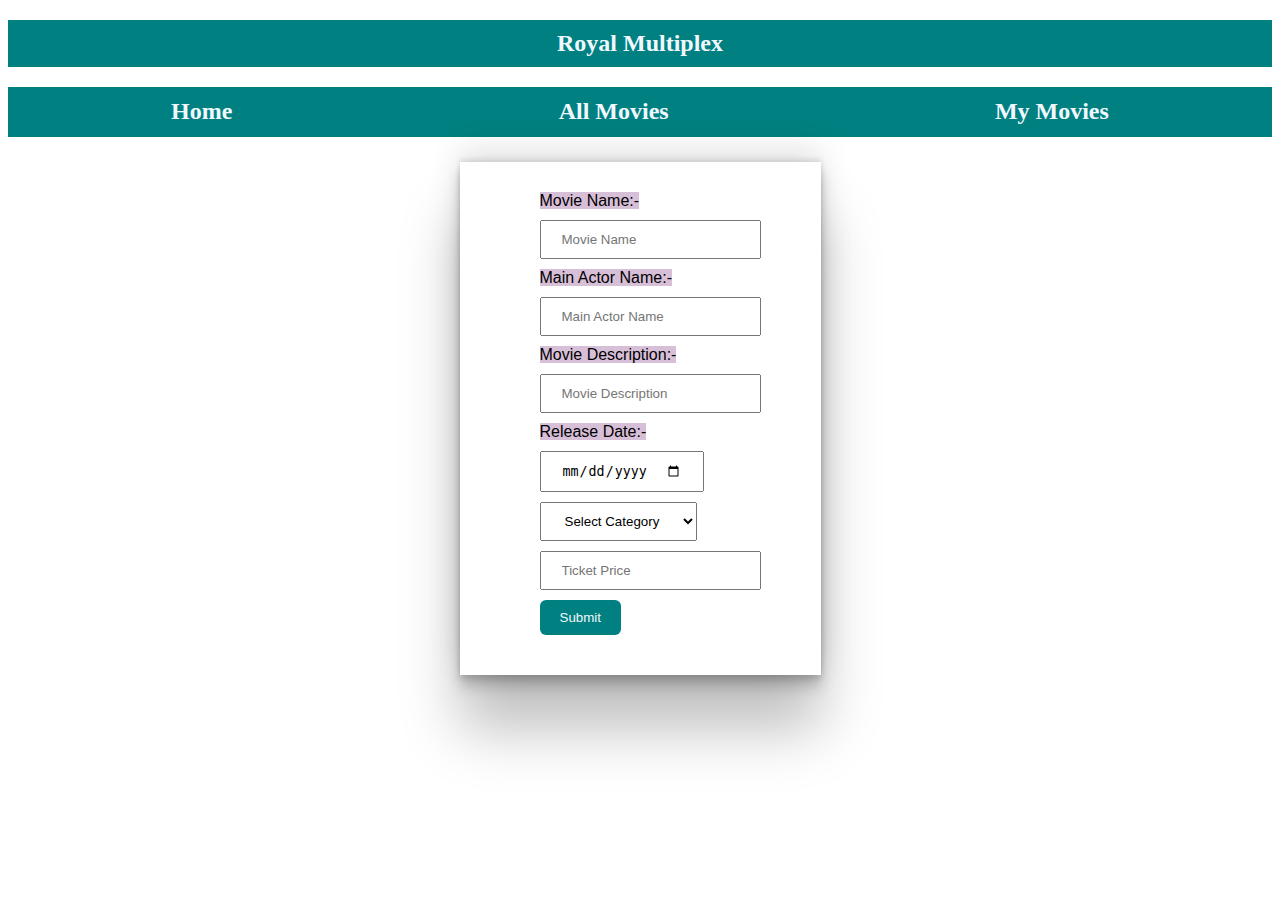
<file: index.html>
<!DOCTYPE html>
<html lang="en">
<head>
    <meta charset="UTF-8">
    <meta http-equiv="X-UA-Compatible" content="IE=edge">
    <meta name="viewport" content="width=device-width, initial-scale=1.0">
    <title>Royal Multiplex</title>
    <link rel="stylesheet" href="./Styles/index.css">
</head>
<body>
    <div id="navbar">
      <h2>Royal Multiplex</h2>
       <div class="nav">
        <a href="./index.html">
            <h2>Home</h2>
        </a>
        <a href="./booking.html">
            <h2>All Movies</h2>
        </a>
        <a href="./buy.html">
            <h2>My Movies</h2>
        </a>
       </div>
    </div>

    <div id="create">
        
        <form action="" id="form">
           <label for="">Movie Name:-</label>
           <input type="text" id="name" placeholder="Movie Name" />
           <label for="">Main Actor Name:-</label>
           <input type="text" placeholder = "Main Actor Name" id="mainActor"/>
           <label for="">Movie Description:-</label>
           <input type="text" id="desc" placeholder="Movie Description" />
           <label for="">Release Date:-</label>
           <input type="date" id="release"/>
           <select name="" id="category">
            <option value="">Select Category</option>
            <option value="Fiction">Fiction</option>
            <option value="Action">Action</option>
            <option value="Comedy">Comedy</option>
           </select>
           <input type="number" placeholder="Ticket Price" id="price"/>
           <input type="submit" id="submit" value="Submit"/>
        </form>
    </div>
</body>
</html>
<script src="./Scripts/index.js"></script>
</file>
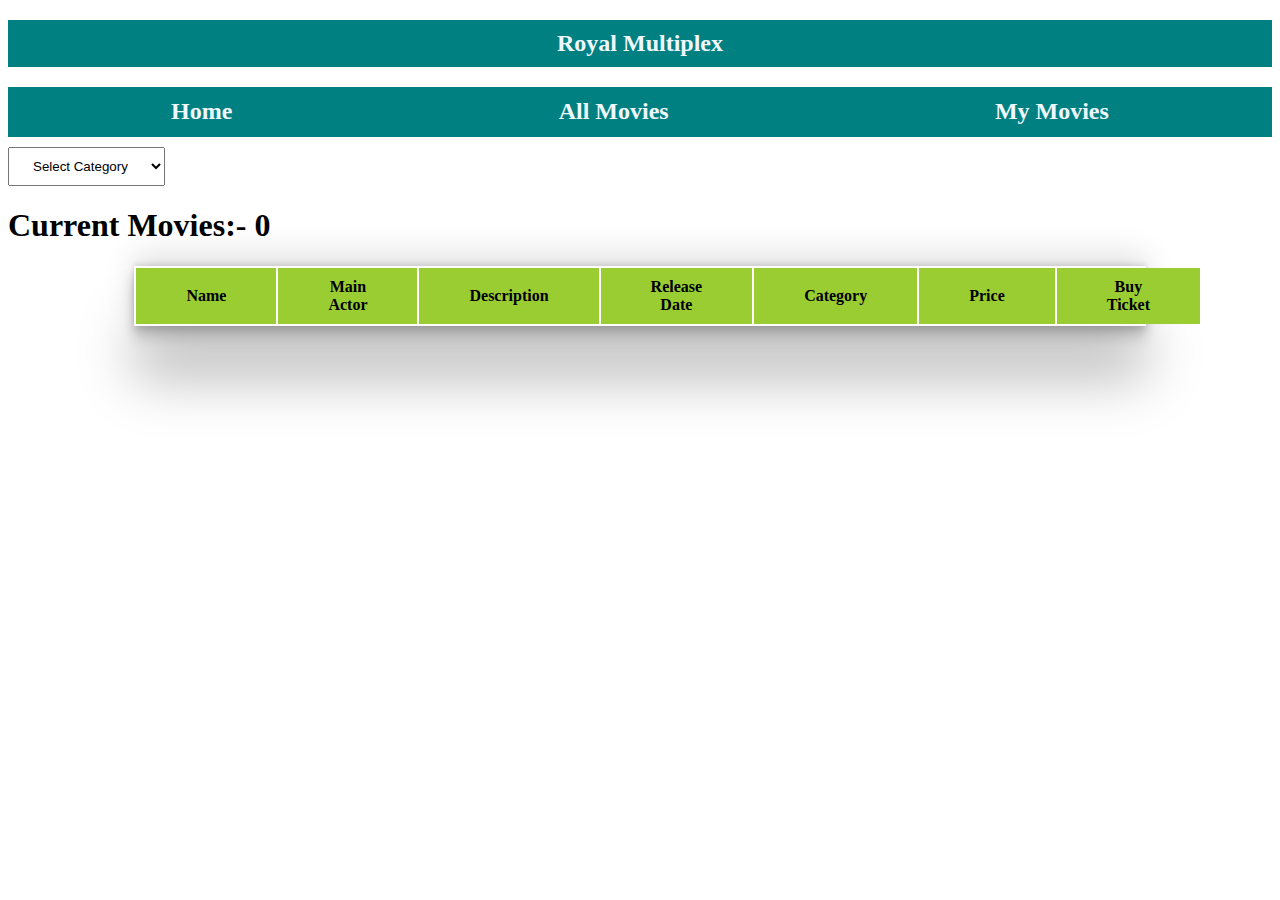
<file: booking.html>
<!DOCTYPE html>
<html lang="en">
<head>
    <meta charset="UTF-8">
    <meta http-equiv="X-UA-Compatible" content="IE=edge">
    <meta name="viewport" content="width=device-width, initial-scale=1.0">
    <title>Booking Page</title>
    <link rel="stylesheet" href="./Styles/booking.css">
    <link rel="stylesheet" href="./Styles/index.css">
</head>
<body>
    <div id="navbar">
        <h2>Royal Multiplex</h2>
        <div class="nav">
          <a href="./index.html">
            <h2>Home</h2>
          </a>
          <a href="./booking.html">
            <h2>All Movies</h2>
          </a>
          <a href="./buy.html">
            <h2>My Movies</h2>
          </a>
        </div>
      </div>
      <select name="" id="filter">
        <option value="">Select Category</option>
        <option value="Fiction">Fiction</option>
        <option value="Action">Action</option>
        <option value="Comedy">Comedy</option>
      </select>
      <h1>Current Movies:- <span id="movie-count">0</span></h1>
      <div id="tableContainer">
           <table>
            <thead>
                <tr>
                    <th>Name</th>
                    <th>Main Actor</th>
                    <th>Description</th>
                    <th>Release Date</th>
                    <th>Category</th>
                    <th>Price</th>
                    <th>Buy Ticket</th>
                </tr>
            </thead>
            <tbody>
                <!-- append data here -->
            </tbody>
           </table>
      </div>
</body>
</html>
<script src="./Scripts/booking.js"></script>
</file>
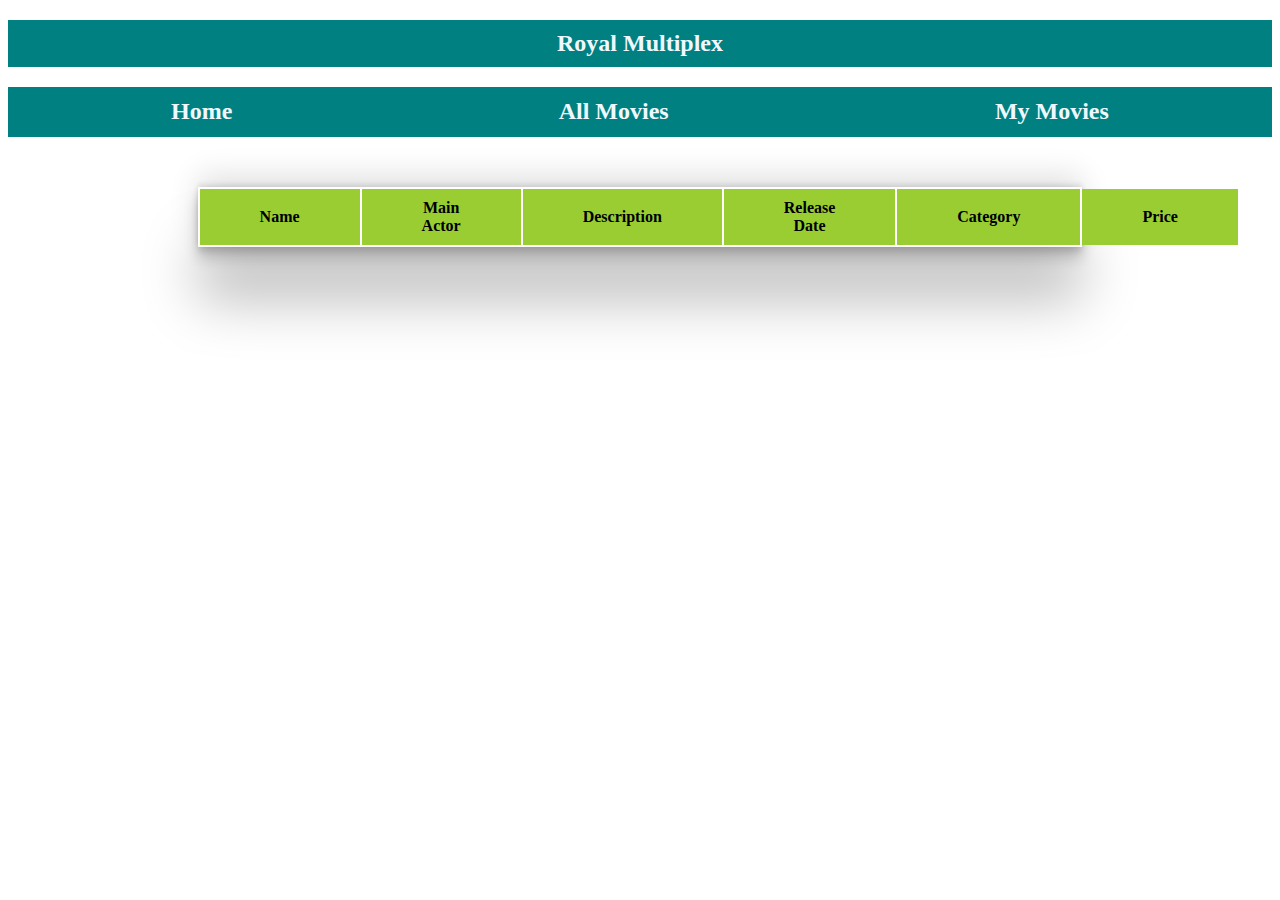
<file: buy.html>
<!DOCTYPE html>
<html lang="en">
<head>
    <meta charset="UTF-8">
    <meta http-equiv="X-UA-Compatible" content="IE=edge">
    <meta name="viewport" content="width=device-width, initial-scale=1.0">
    <title>Buy Page</title>
    <link rel="stylesheet" href="./Styles/buy.css">
    <link rel="stylesheet" href="./Styles/index.css">
    <!-- <link rel="stylesheet" href="./Styles/booking.css"> -->
</head>
<body>
    <div id="navbar">
        <h2>Royal Multiplex</h2>
        <div class="nav">
          <a href="./index.html">
            <h2>Home</h2>
          </a>
          <a href="./booking.html">
            <h2>All Movies</h2>
          </a>
          <a href="./buy.html">
            <h2>My Movies</h2>
          </a>
        </div>
      </div>

      <div id="tableContainer">
        <table>
          <thead>
            <tr>
              <th>Name</th>
              <th>Main Actor</th>
              <th>Description</th>
              <th>Release Date</th>
              <th>Category</th>
              <th>Price</th>
            </tr>
          </thead>
          <tbody>
            <!-- Append table rows here  -->
          </tbody>
        </table>
       </div>
</body>
</html>
<script src="./Scripts/buy.js"></script>
</file>
<file: Styles/index.css>
/* #navbar{
    display: flex;
    align-items: center;
    justify-content: space-around;
} */

#navbar h2{
    display: flex;
    align-items: center;
    justify-content: space-around;
    margin-top: 20px;
    background-color: teal;
    color: aliceblue;
    padding: 10px;

}

.nav{
    display: flex;
    align-items: center;
    justify-content: space-around;
    background-color: teal;
    height: 50px;
}

.nav a{
    text-decoration: none;
    color: aliceblue;
}

#create{
    /* border: 1px solid blue; */
    margin-top: 25px;
    display: flex;
    
}
#create h1{
    
    display: block;
    margin-top: 10px;
    justify-content: center;
    align-items: center;
    
}

form{
    /* border: 1px solid black; */
    display: block;
    margin-left: 120px;
    padding: 30px 60px;
    margin: auto;
    box-shadow: rgba(0, 0, 0, 0.25) 0px 54px 55px, rgba(0, 0, 0, 0.12) 0px -12px 30px, rgba(0, 0, 0, 0.12) 0px 4px 6px, rgba(0, 0, 0, 0.17) 0px 12px 13px, rgba(0, 0, 0, 0.09) 0px -3px 5px;
    font-family: 'Lucida Sans', 'Lucida Sans Regular', 'Lucida Grande', 'Lucida Sans Unicode', Geneva, Verdana, sans-serif;
}

#create input {
    display: block;
    margin-left: 20px;
    margin-top: 10px;
    margin-bottom: 10px;
    justify-content: center;
    align-items: center;
    padding: 10px 20px;
}
 
#create select {
    display: block;
    margin-top: 10px;
    justify-content: center;
    align-items: center;
    padding: 10px 20px;
    margin-left: 20px;

}

#submit{
    background-color: teal;
    color: aliceblue;
    border: none;
    margin: auto;
    border-radius: 6px;
}

label{
    margin: auto;
    margin-left: 20px;
    margin-top: 20px;
    margin-bottom: 20px;
    background-color: thistle;
    /* border: 1px solid; */
}
</file>
<file: Styles/booking.css>
#filter{
    padding: 10px 20px;
    margin-top: 10px;
}

#tableContainer{
    /* border: 1px solid red; */
    width: 80%;
    margin: auto;
    box-shadow: rgba(0, 0, 0, 0.25) 0px 54px 55px, rgba(0, 0, 0, 0.12) 0px -12px 30px, rgba(0, 0, 0, 0.12) 0px 4px 6px, rgba(0, 0, 0, 0.17) 0px 12px 13px, rgba(0, 0, 0, 0.09) 0px -3px 5px;
    
}

th{
    /* border: 1px solid green; */
    /* width: 100px; */
    padding: 10px 50px;
    background-color: yellowgreen;
    margin-bottom: 50px;
    
}

td{
    border: 1px solid green;
    /* padding: 5px 50px; */
    width: 100px;
    text-align: center;
    font-family: Cambria, Cochin, Georgia, Times, 'Times New Roman', serif;
}
button{
    /* border: 1px solid green; */
    
    padding: 5px 30px;
    /* margin-top: 8px; */
   align-self: center;
   margin-left: 35px;
    background-color: green;
    color: aliceblue;
    border: none;

}
</file>
<file: Styles/buy.css>
#tableContainer{
    /* border: 1px solid red; */
    width: 70%;
    margin: auto;
    margin-top: 50px;
    box-shadow: rgba(0, 0, 0, 0.25) 0px 54px 55px, rgba(0, 0, 0, 0.12) 0px -12px 30px, rgba(0, 0, 0, 0.12) 0px 4px 6px, rgba(0, 0, 0, 0.17) 0px 12px 13px, rgba(0, 0, 0, 0.09) 0px -3px 5px;
}

th{
    /* border: 1px solid green; */
    /* width: 100px; */
    padding: 10px 60px;
    
    background-color: yellowgreen;
    margin-bottom: 50px;
    font-family: Cambria, Cochin, Georgia, Times, 'Times New Roman', serif;
    
}

td{
    border: 1px solid green;
    /* padding: 5px 50px; */
    width: 100px;
    text-align: center;
    
}
</file>
